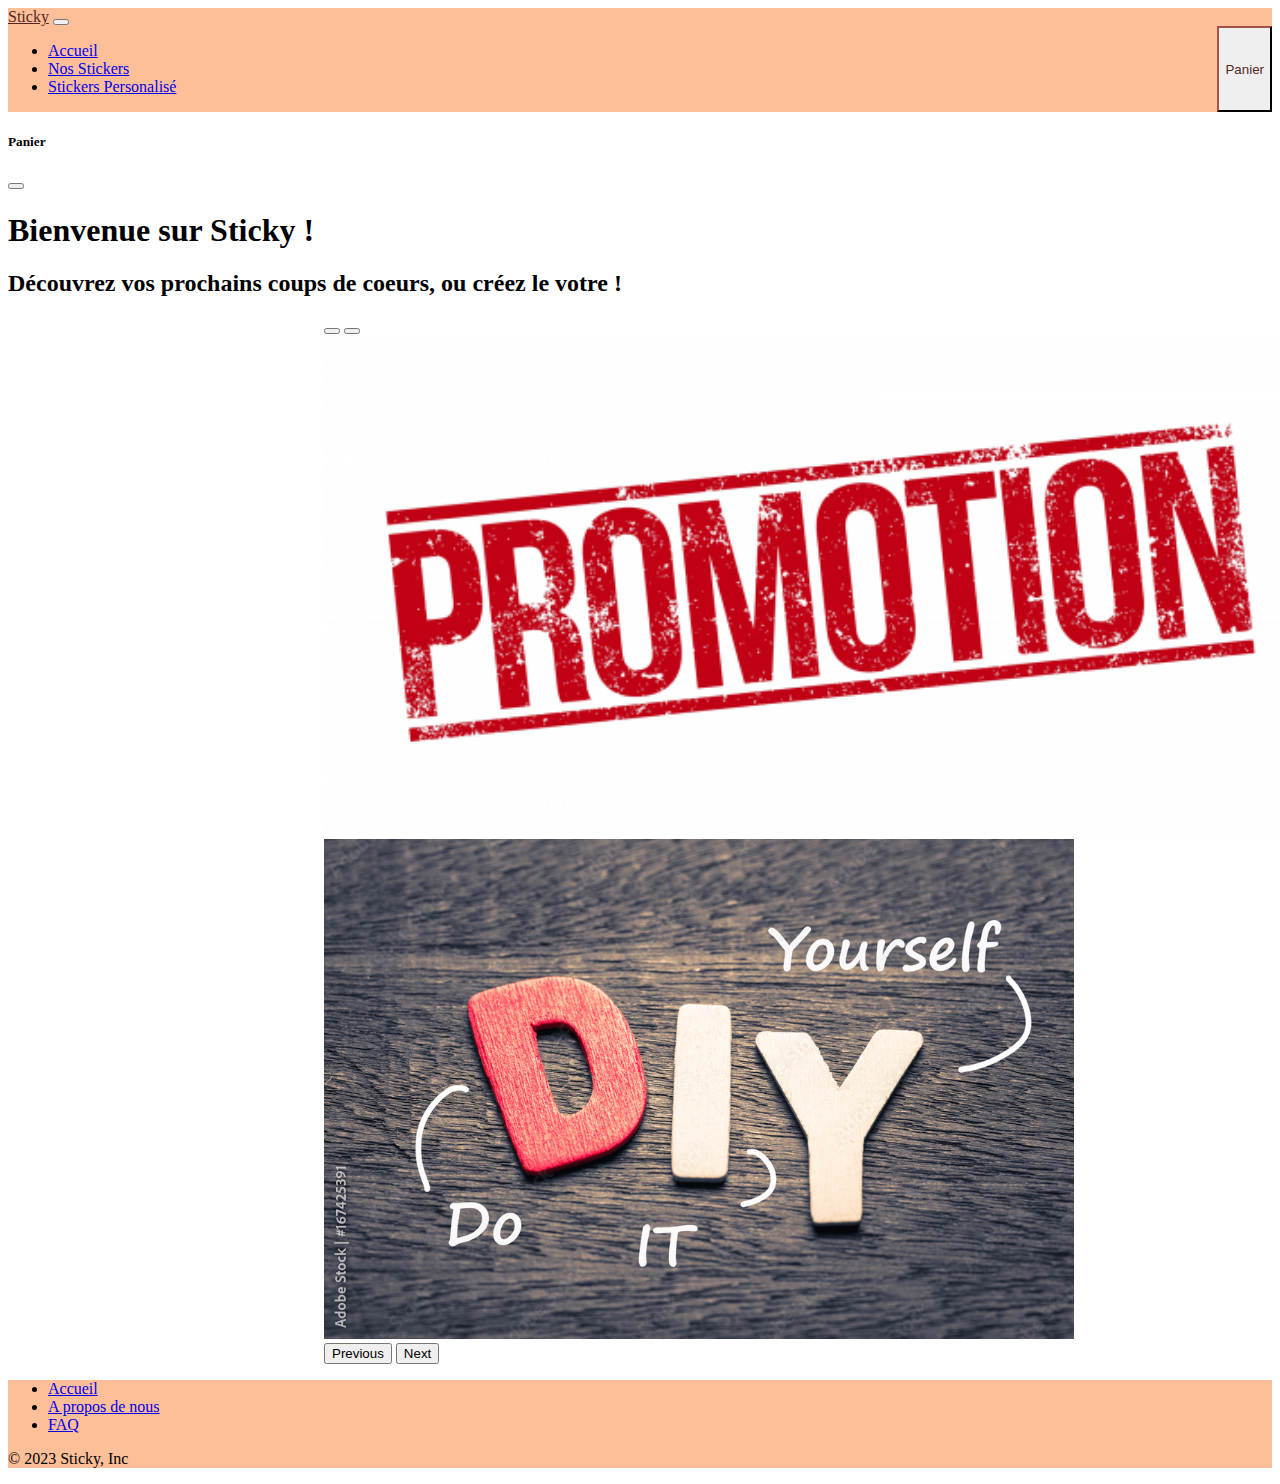
<file: index.html>
<!DOCTYPE html>
<html lang="en">

<head>
    <meta charset="UTF-8">
    <meta name="viewport" content="width=device-width, initial-scale=1.0">
    <title>Document</title>
    <link rel="stylesheet" href="asset/css/style.css">
    <link href="https://cdn.jsdelivr.net/npm/bootstrap@5.3.2/dist/css/bootstrap.min.css" rel="stylesheet"
        integrity="sha384-T3c6CoIi6uLrA9TneNEoa7RxnatzjcDSCmG1MXxSR1GAsXEV/Dwwykc2MPK8M2HN" crossorigin="anonymous">
    <link rel="stylesheet" href="https://cdn.jsdelivr.net/npm/bootstrap-icons@1.11.2/font/bootstrap-icons.min.css">
</head>

<body>
    <nav class="navbar navbar-expand-md">
        <div class="container-fluid">
            <a class="navbar-brand" href="#">Sticky</a>

            <button class="navbar-toggler" type="button" data-bs-toggle="collapse"
                data-bs-target="#navbarSupportedContent" aria-controls="navbarSupportedContent" aria-expanded="false"
                aria-label="Toggle navigation">
                <span class="navbar-toggler-icon"></span>
            </button>
            <div class="collapse navbar-collapse spacenav" id="navbarSupportedContent">
                <ul class="navbar-nav">
                    <li class="nav-item">
                        <a class="nav-link active" aria-current="page" href="index.html">Accueil</a>
                    </li>
                    <li class="nav-item">
                        <a class="nav-link" href="Produit.html">Nos Stickers</a>
                    </li>
                    <li class="nav-item">
                        <a class="nav-link" href="#">Stickers Personalisé</a>
                    </li>
                </ul>
                <!-- <button>Panier</button> -->
                <button class="btn btn-outline nav-item cartButton" type="button" data-bs-toggle="offcanvas"
                    data-bs-target="#offcanvasExample" aria-controls="offcanvasExample">
                    Panier
                </button>
            </div>
        </div>
    </nav>
    <!-- Offcanvas -->
    <div class="offcanvas offcanvas-end" tabindex="-1" id="offcanvasExample" aria-labelledby="offcanvasExampleLabel">
        <div class="offcanvas-header">
            <h5 class="offcanv Fas-title" id="offcanvasExampleLabel">Panier</h5>
            <button type="button" class="btn-close" data-bs-dismiss="offcanvas" aria-label="Close"></button>
        </div>
        <div class="offcanvas-body">
            <div>
                
            </div>
        </div>
    </div>

    <!-- Page Content -->
    <div class="container  d-flex flex-column align-items-center pt-3">
        <h1 class="text-center">Bienvenue sur Sticky !</h1>
        <h2 class="text-center">Découvrez vos prochains coups de coeurs, ou créez le votre !</h2>
    </div>

    <div id="carouselExampleIndicators" class="carousel slide mt-3">
        <div class="carousel-indicators">
            <button type="button" data-bs-target="#carouselExampleIndicators" data-bs-slide-to="0" class="active"
                aria-current="true" aria-label="Slide 1"></button>
            <button type="button" data-bs-target="#carouselExampleIndicators" data-bs-slide-to="1"
                aria-label="Slide 2"></button>
            <!-- buttons bottom carousel -->
        </div>

        <div class="carousel-inner">
            <div class="carousel-item active">
                <img src="asset/img/carousel/Promo.png" class="d-block w-100" alt="...">
            </div>
            <div class="carousel-item">
                <img src="asset/img/carousel/DIY.jpg" class="d-block w-100" alt="...">
            </div>
        </div>

        <button class="carousel-control-prev" type="button" data-bs-target="#carouselExampleIndicators"
            data-bs-slide="prev">
            <span class="carousel-control-prev-icon" aria-hidden="true"></span>
            <span class="visually-hidden">Previous</span>
        </button>
        <button class="carousel-control-next" type="button" data-bs-target="#carouselExampleIndicators"
            data-bs-slide="next">
            <span class="carousel-control-next-icon" aria-hidden="true"></span>
            <span class="visually-hidden">Next</span>
        </button>
    </div>

    <footer class="fixed-bottom py-3">
        <ul class="nav justify-content-center border-bottom pb-3 mb-3">
            <li class="nav-item"><a href="#" class="nav-link px-2 text-body-secondary">Accueil</a></li>
            <li class="nav-item"><a href="#" class="nav-link px-2 text-body-secondary">A propos de nous</a></li>
            <li class="nav-item"><a href="#" class="nav-link px-2 text-body-secondary">FAQ</a></li>
        </ul>
        <p class="text-center text-body-secondary">© 2023 Sticky, Inc</p>
    </footer>


    <script src="https://cdn.jsdelivr.net/npm/bootstrap@5.3.2/dist/js/bootstrap.bundle.min.js"
        integrity="sha384-C6RzsynM9kWDrMNeT87bh95OGNyZPhcTNXj1NW7RuBCsyN/o0jlpcV8Qyq46cDfL"
        crossorigin="anonymous"></script>
    <script src="asset/js/script.js"></script>
</body>

</html>
</file>
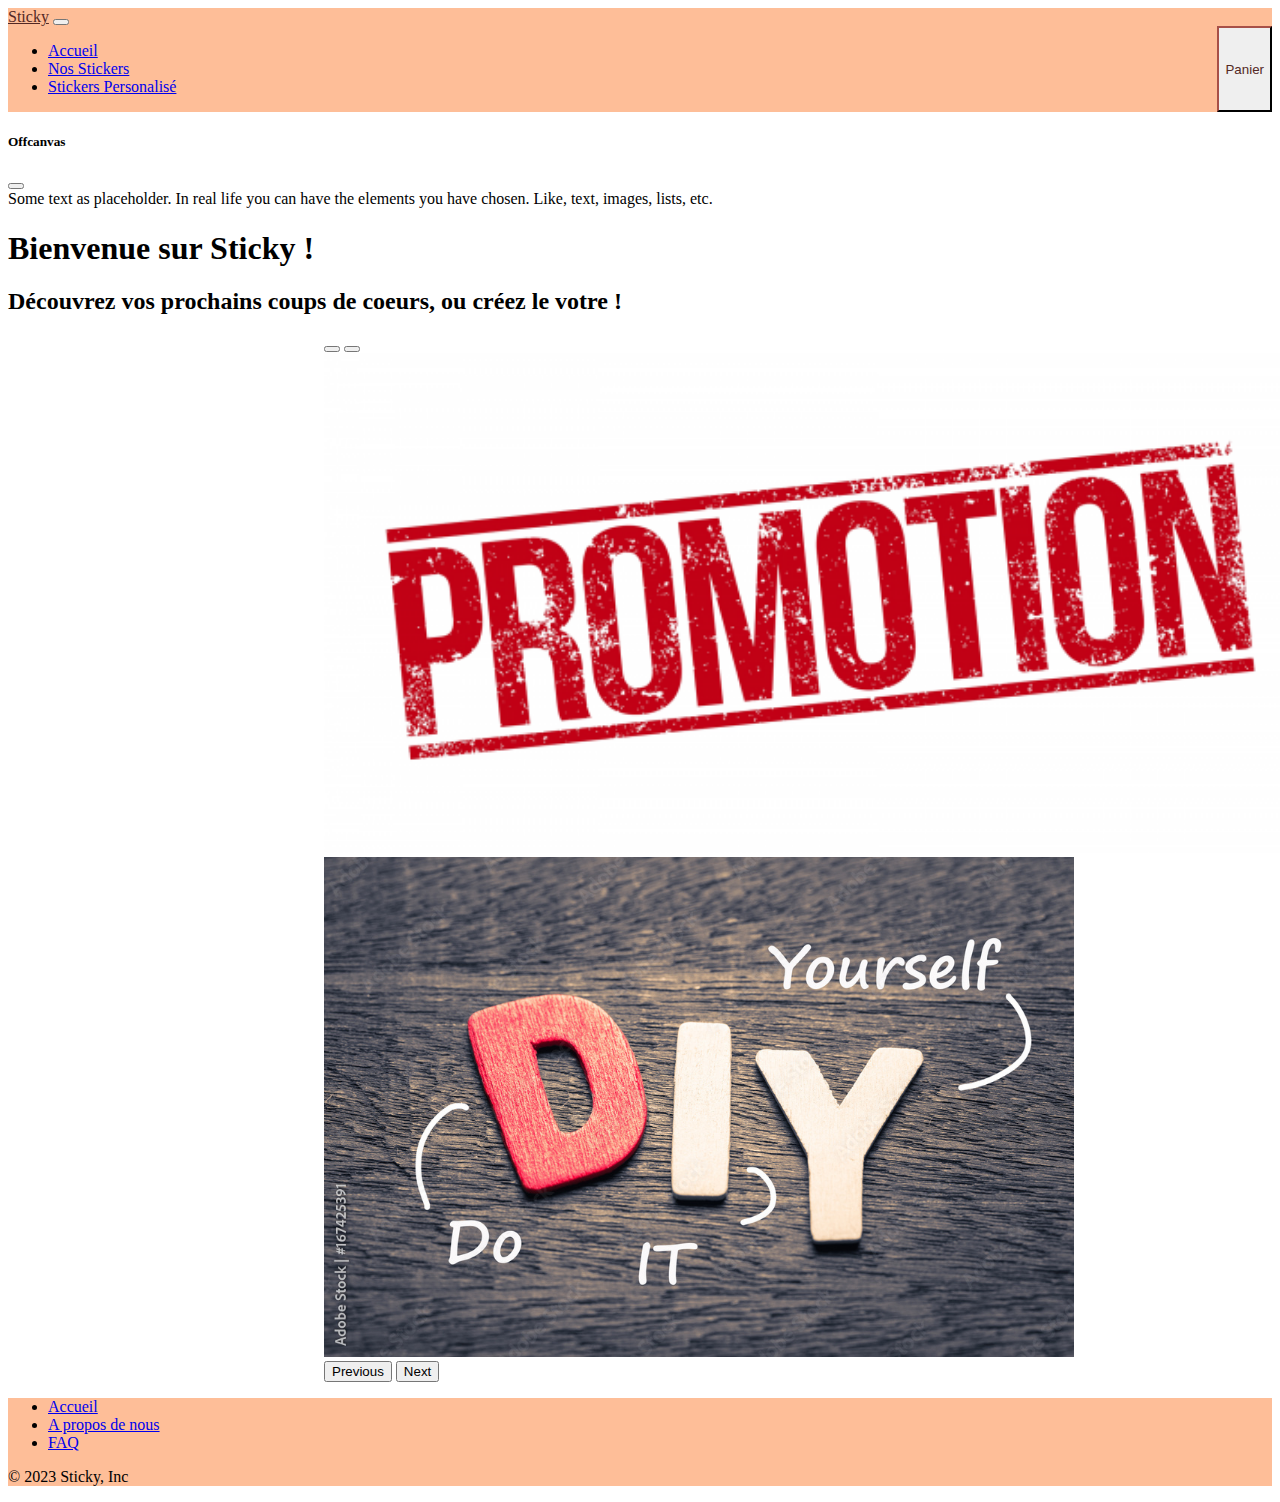
<file: app/index.html>
<!DOCTYPE html>
<html lang="en">

<head>
    <meta charset="UTF-8">
    <meta name="viewport" content="width=device-width, initial-scale=1.0">
    <title>Document</title>
    <link rel="stylesheet" href="asset/css/style.css">
    <link href="https://cdn.jsdelivr.net/npm/bootstrap@5.3.2/dist/css/bootstrap.min.css" rel="stylesheet"
        integrity="sha384-T3c6CoIi6uLrA9TneNEoa7RxnatzjcDSCmG1MXxSR1GAsXEV/Dwwykc2MPK8M2HN" crossorigin="anonymous">
    <link rel="stylesheet" href="https://cdn.jsdelivr.net/npm/bootstrap-icons@1.11.2/font/bootstrap-icons.min.css">
</head>

<body>
    <nav class="navbar navbar-expand-md">
        <div class="container-fluid">
            <a class="navbar-brand" href="#">Sticky</a>

            <button class="navbar-toggler" type="button" data-bs-toggle="collapse"
                data-bs-target="#navbarSupportedContent" aria-controls="navbarSupportedContent" aria-expanded="false"
                aria-label="Toggle navigation">
                <span class="navbar-toggler-icon"></span>
            </button>
            <div class="collapse navbar-collapse spacenav" id="navbarSupportedContent">
                <ul class="navbar-nav">
                    <li class="nav-item">
                        <a class="nav-link active" aria-current="page" href="index.html">Accueil</a>
                    </li>
                    <li class="nav-item">
                        <a class="nav-link" href="Produit.html">Nos Stickers</a>
                    </li>
                    <li class="nav-item">
                        <a class="nav-link" href="#">Stickers Personalisé</a>
                    </li>
                </ul>
                <!-- <button>Panier</button> -->
                <button class="btn btn-outline nav-item cartButton" type="button" data-bs-toggle="offcanvas"
                    data-bs-target="#offcanvasExample" aria-controls="offcanvasExample">
                    Panier
                </button>
            </div>
        </div>
    </nav>
    <!-- Offcanvas -->
    <div class="offcanvas offcanvas-end" tabindex="-1" id="offcanvasExample" aria-labelledby="offcanvasExampleLabel">
        <div class="offcanvas-header">
            <h5 class="offcanv Fas-title" id="offcanvasExampleLabel">Offcanvas</h5>
            <button type="button" class="btn-close" data-bs-dismiss="offcanvas" aria-label="Close"></button>
        </div>
        <div class="offcanvas-body">
            <div>
                Some text as placeholder. In real life you can have the elements you have chosen. Like,
                text, images, lists, etc.
            </div>
        </div>
    </div>

    <!-- Page Content -->
    <div class="container  d-flex flex-column align-items-center pt-3">
        <h1 class="text-center">Bienvenue sur Sticky !</h1>
        <h2 class="text-center">Découvrez vos prochains coups de coeurs, ou créez le votre !</h2>
    </div>

    <div id="carouselExampleIndicators" class="carousel slide mt-3">
        <div class="carousel-indicators">
            <button type="button" data-bs-target="#carouselExampleIndicators" data-bs-slide-to="0" class="active"
                aria-current="true" aria-label="Slide 1"></button>
            <button type="button" data-bs-target="#carouselExampleIndicators" data-bs-slide-to="1"
                aria-label="Slide 2"></button>
            <!-- buttons bottom carousel -->
        </div>

        <div class="carousel-inner">
            <div class="carousel-item active">
                <img src="asset/img/carousel/Promo.png" class="d-block w-100" alt="...">
            </div>
            <div class="carousel-item">
                <img src="asset/img/carousel/DIY.jpg" class="d-block w-100" alt="...">
            </div>
        </div>

        <button class="carousel-control-prev" type="button" data-bs-target="#carouselExampleIndicators"
            data-bs-slide="prev">
            <span class="carousel-control-prev-icon" aria-hidden="true"></span>
            <span class="visually-hidden">Previous</span>
        </button>
        <button class="carousel-control-next" type="button" data-bs-target="#carouselExampleIndicators"
            data-bs-slide="next">
            <span class="carousel-control-next-icon" aria-hidden="true"></span>
            <span class="visually-hidden">Next</span>
        </button>
    </div>

    <footer class="fixed-bottom py-3">
        <ul class="nav justify-content-center border-bottom pb-3 mb-3">
            <li class="nav-item"><a href="#" class="nav-link px-2 text-body-secondary">Accueil</a></li>
            <li class="nav-item"><a href="#" class="nav-link px-2 text-body-secondary">A propos de nous</a></li>
            <li class="nav-item"><a href="#" class="nav-link px-2 text-body-secondary">FAQ</a></li>
        </ul>
        <p class="text-center text-body-secondary">© 2023 Sticky, Inc</p>
    </footer>


    <script src="https://cdn.jsdelivr.net/npm/bootstrap@5.3.2/dist/js/bootstrap.bundle.min.js"
        integrity="sha384-C6RzsynM9kWDrMNeT87bh95OGNyZPhcTNXj1NW7RuBCsyN/o0jlpcV8Qyq46cDfL"
        crossorigin="anonymous"></script>
    <script src="asset/js/script.js"></script>
</body>

</html>
</file>
<file: asset/css/style.css>
.navbar {
  background-color: #febe98;
}
.navbar .navbar-brand {
  color: #532824;
}
.navbar .spacenav {
  display: flex;
  justify-content: space-between;
}
@media (max-width: 768px) {
  .navbar .spacenav {
    flex-flow: column;
    align-items: start;
  }
}
.navbar .spacenav .cartButton {
  color: #532824;
  border-color: #532824;
}
.navbar .spacenav .cartButton:hover {
  background-color: #532824;
  color: white;
}

.carousel {
  width: 50%;
  margin: 0 auto;
}
@media (max-width: 768px) {
  .carousel {
    width: 100%;
  }
}
.carousel .carousel-item img {
  height: 500px;
}
@media (max-width: 768px) {
  .carousel .carousel-item img {
    height: 200px;
  }
}

.previewCartImg {
  width: 32px;
  height: 32px;
}

.itemQuantity {
  width: 50px;
}

footer {
  background-color: #febe98;
}/*# sourceMappingURL=style.css.map */
</file>
<file: app/asset/css/style.css>
.navbar {
  background-color: #febe98;
}
.navbar .navbar-brand {
  color: #532824;
}
.navbar .spacenav {
  display: flex;
  justify-content: space-between;
}
@media (max-width: 768px) {
  .navbar .spacenav {
    flex-flow: column;
    align-items: start;
  }
}
.navbar .spacenav .cartButton {
  color: #532824;
  border-color: #532824;
}
.navbar .spacenav .cartButton:hover {
  background-color: #532824;
  color: white;
}

.carousel {
  width: 50%;
  margin: 0 auto;
}
@media (max-width: 768px) {
  .carousel {
    width: 100%;
  }
}
.carousel .carousel-item img {
  height: 500px;
}
@media (max-width: 768px) {
  .carousel .carousel-item img {
    height: 200px;
  }
}

footer {
  background-color: #febe98;
}/*# sourceMappingURL=style.css.map */
</file>
